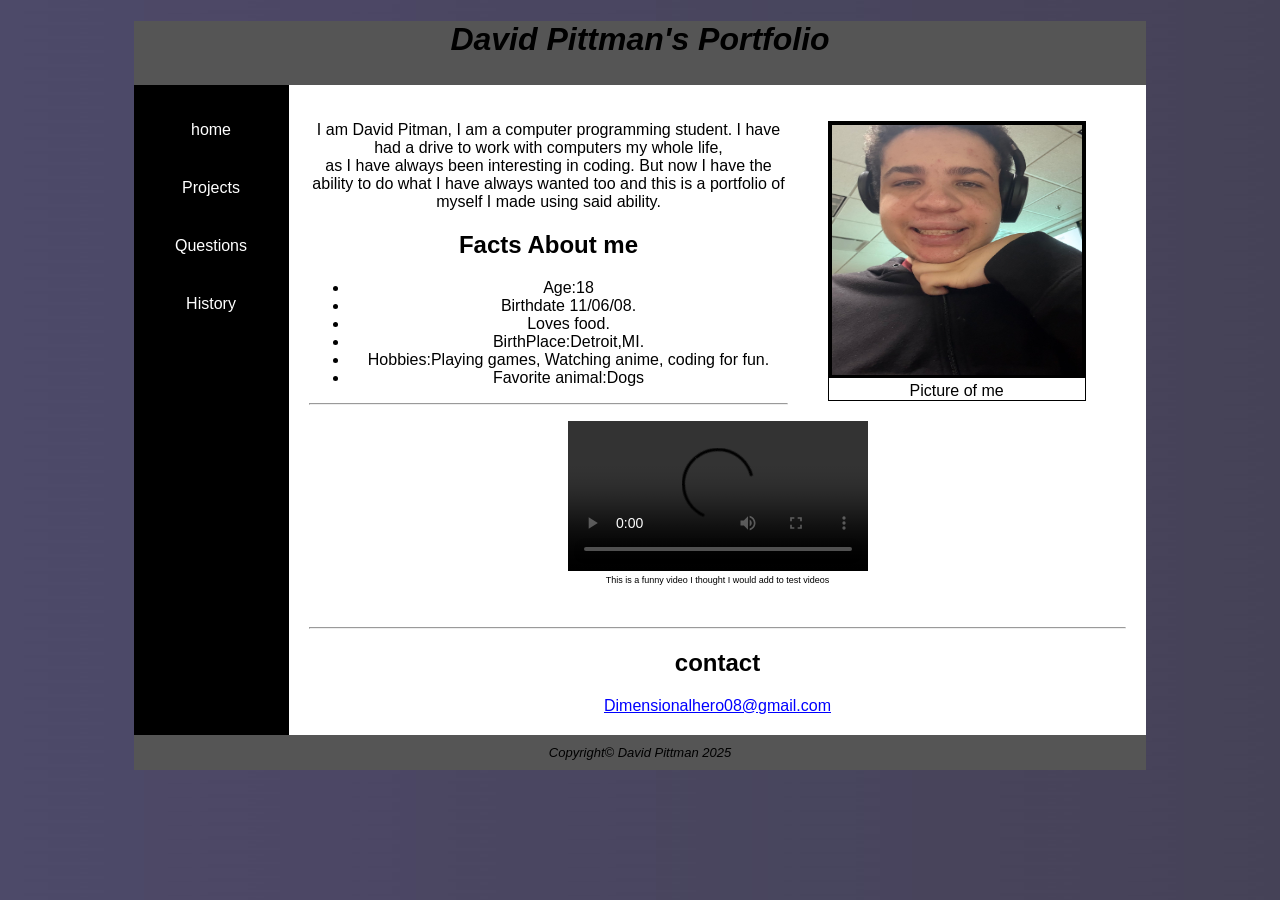
<file: index.html>
<!DOCTYPE html>
<html lang="en">
    <head>
        <title>David Pittman Portfolio</title>
        <meta charset="utf-8">
        <link rel="stylesheet" href="./Content/css/style.css" media="screen">
        <link rel="stylesheet" href="./Content/css/styleprint.css" media="print">
        <link rel="icon" type="image/x-icon" href="Content/imgs/Photos/favicon.ico">
        <style>
        </style>
        <script>
            document.addEventListener('DOMContentLoaded', function() {
                var videoPush = document.querySelector('#vidpush')
                var videle = document.createElement('source')
                videle.setAttribute('src', 'Content/video/Oblivion.mp4')
                videle.setAttribute('type', 'video/mp4')
                videoPush.appendChild(videle);
            });
        </script>
    </head>
    <body>
        <div id="wrapper">
        <header>
            <h1>
            David Pittman's Portfolio
            </h1>
        </header>
        <nav class="hide">
            <ul>
                <li>
                    <a href="index.html">home</a>
                </li>
                <li>
                    <a href="./Content/pages/projects/projects.html">Projects</a>
                </li>
                <li>
                    <a href="./Content/pages/forms/Questions.html">Questions</a>
                </li>
                <li>
                    <a href="./Content/pages/table/History.html">History</a>
                </li>
            </ul>
        </nav>
        <main>
            <figure id="floatright">
                <img src="./Content/imgs/Photos/photo.jpg.jpg" alt="Me :)" height="250" width="250">
                <figcaption>
                    Picture of me
                </figcaption>
            </figure>
            <p>I am David Pitman, I am a computer programming student. I have had a drive to work with computers my whole life,<br> as I have always been
                interesting in coding. But now I have the ability to do what I have always wanted too and this is a portfolio of myself I made using said ability.
            </p>
            <h2>
                Facts About me
            </h2>
            <ul>
                <li>Age:18</li>
                <li>Birthdate 11/06/08.</li>
                <li>Loves food.</li>
                <li>BirthPlace:Detroit,MI.</li>
                <li>Hobbies:Playing games, Watching anime, coding for fun.</li>
                <li>Favorite animal:Dogs</li>
            </ul>
        <hr>
        <figure style="border:0px;">
           <video controls="controls" id="vidpush">
            Your browser does not support the video tag
        </video>
        <figcaption class="filler">
            This is a funny video I thought I would add to test videos
        </figcaption>
        </figure>
        <br class="hide">
        <hr class="hide">
        <h2>
            contact
        </h2>
        <a href="mailto:Dimensionalhero08@gmail.com">Dimensionalhero08@gmail.com</a>
        </main>
        <footer>
            Copyright&copy; David Pittman 2025
        </footer>
    </div>
    </body>
</html>
</file>
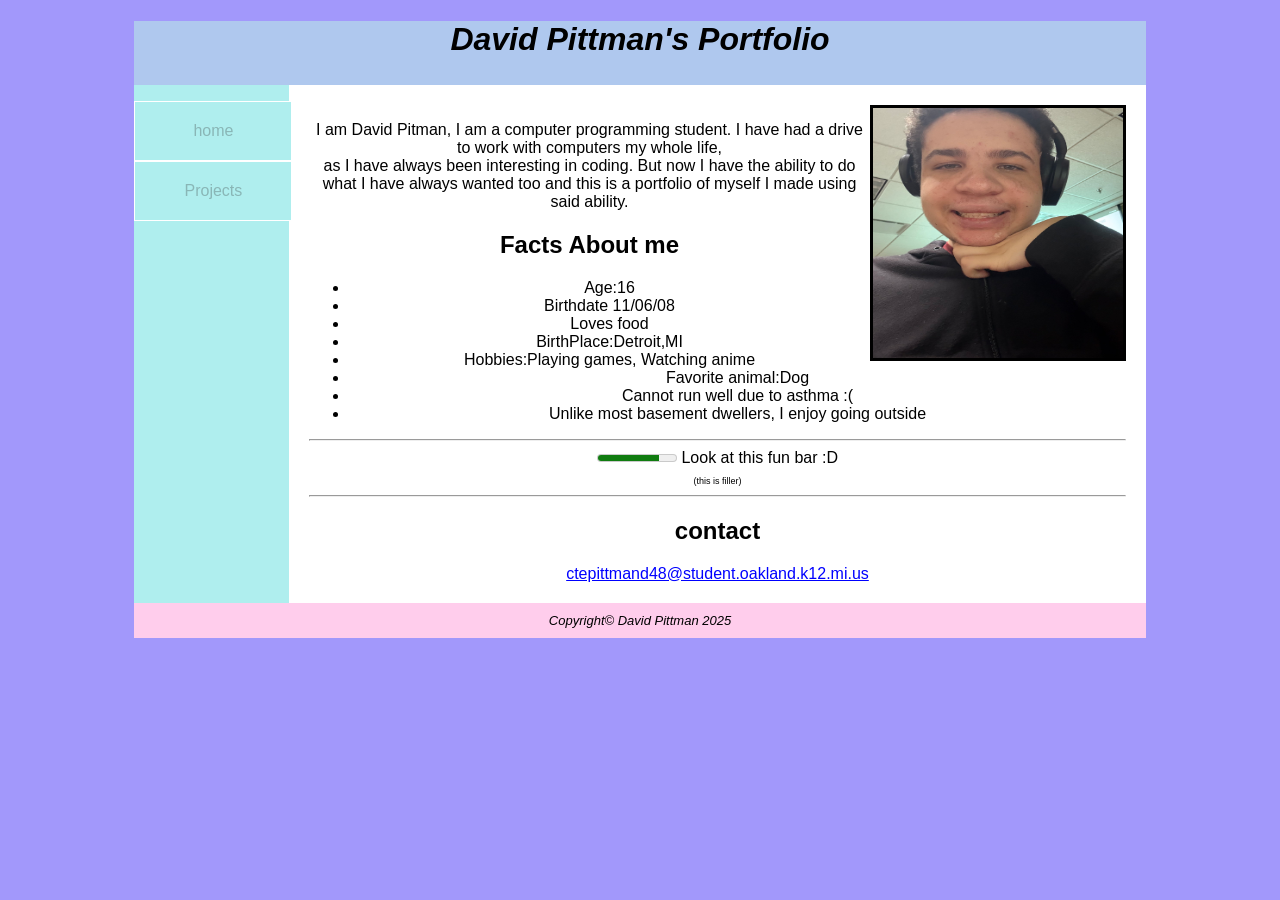
<file: pages/HTML pages/Portfolio/index.html>
<!DOCTYPE html>
<html lang="en">
    <head>
        <title>David Pittman Portfolio</title>
        <meta charset="utf-8">
        <link rel="stylesheet" href="style.css">
        <style>
        </style>
    </head>
    <body>
        <div id="wrapper">
        <header>
            <h1>
            David Pittman's Portfolio
            </h1>
        </header>
        <nav>
            <ul>
                <li>
                    <a href="index.html">home</a>
                </li>
                <li>
                    <a href="secondpage.html">Projects</a>
                </li>
            </ul>
        </nav>
        <main>
            <img src="photo.jpg.jpg" alt="Me :)" id="floatright" height="250" width="250">
            <p>I am David Pitman, I am a computer programming student. I have had a drive to work with computers my whole life,<br> as I have always been 
                interesting in coding. But now I have the ability to do what I have always wanted too and this is a portfolio of myself I made using said ability.
            </p>
            <h2>
                Facts About me
            </h2>
            <ul>
                <li>Age:16</li>
                <li>Birthdate 11/06/08</li>
                <li>Loves food</li>
                <li>BirthPlace:Detroit,MI</li>
                <li>Hobbies:Playing games, Watching anime</li>
                <li>Favorite animal:Dog</li>
                <li>Cannot run well due to asthma :(</li>
                <li>Unlike most basement dwellers, I enjoy going outside</li>
                
            </ul>
        <hr>
        <meter min="0" max="100" high="55" low="25" optimum="75" value="78">
           at 25/100 
        </meter>
        Look at this fun bar :D
        <p id="filler">
            (this is filler)
        </p>
        <hr>
        <h2>
            contact
        </h2>
        <a href="mailto:ctepittmand48@student.oakland.k12.mi.us">ctepittmand48@student.oakland.k12.mi.us</a>
        </main>
        <footer>
            Copyright&copy; David Pittman 2025
        </footer>
    </div>
    </body>
</html>
</file>
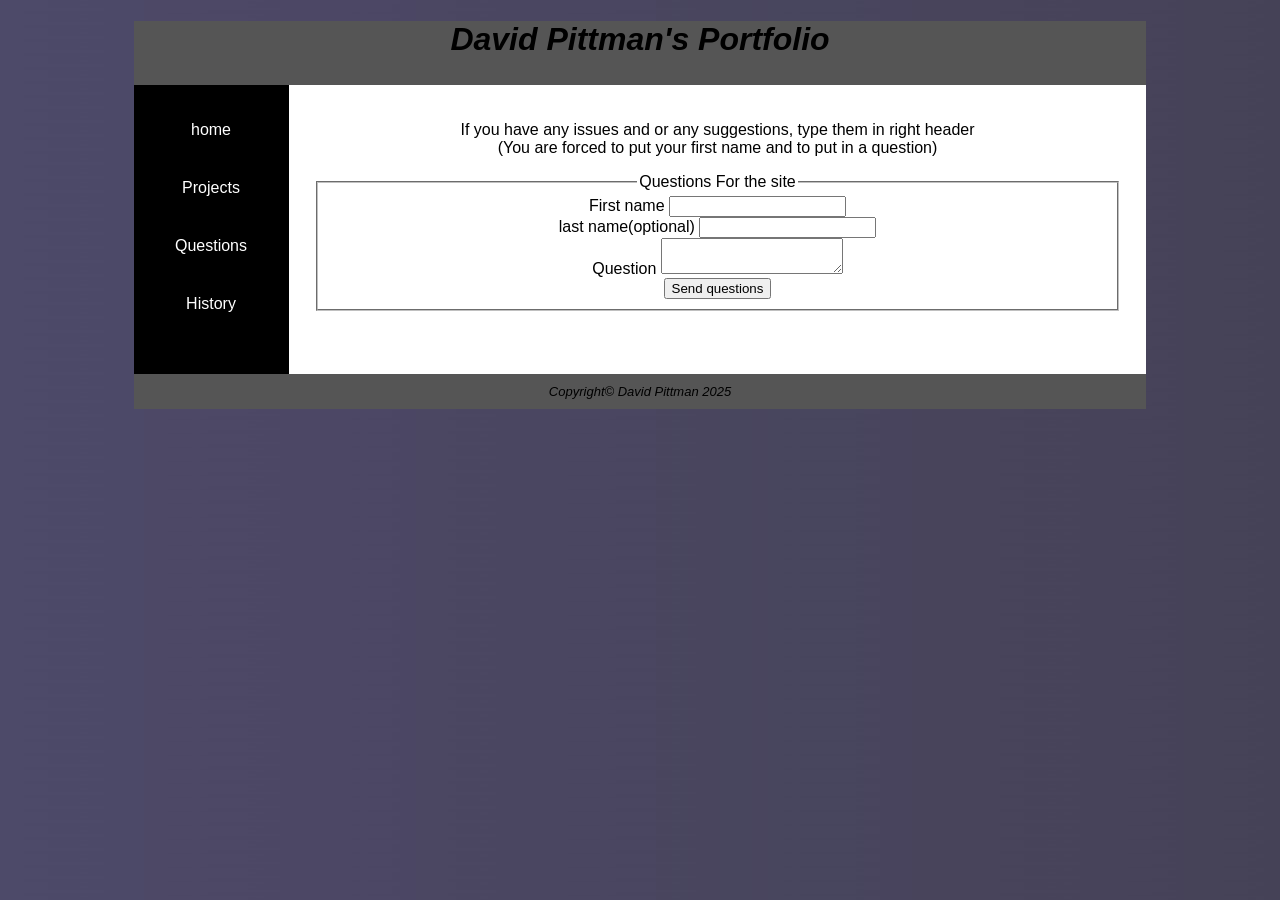
<file: pages/forms/Questions.html>
<!DOCTYPE html>
<html lang="en">
    <head>
        <title>David Pittman Portfolio</title>
        <meta charset="utf-8">
        <link rel="stylesheet" href="../../Content/css/style.css" media="screen">
        <link rel="stylesheet" href="../../Content/css/styleprint.css" media="print">
        <style>
           fieldset{
            margin:7px
           }
        </style>
        <script>
            function validateForm() {
                if (document.forms[0].fName.value == "") {
                    alert("First name field cannot be empty.")
                    return false
                }///end if
                if (document.forms[0].Crit.value == "") {
                    alert("The question field cannot be empty")
                    return false
                }///end if
                alert("The form is valid")
                return true
                ///Also the main color I use in the background is #4c4969
            }/// end function validateform
        </script>
    </head>
    <body>
        <div id="wrapper">
            <header>
                <h1>
                    David Pittman's Portfolio
                </h1>
            </header>
            <nav class="hide">
                <ul>
                    <li>
                        <a href="../../index.html">home</a>
                    </li>
                    <li>
                        <a
                            href="../../pages/projects/projects.html">Projects</a>
                    </li>
                    <li>
                        <a href="Questions.html">Questions</a>
                    </li>
                    <li>
                        <a href="../table/History.html">History</a>
                    </li>
                </ul>
            </nav>
            <main>
                <p>
                    If you have any issues and or any suggestions, type them in right header
                    <br>
                    (You are forced to put your first name and to put in a question)
                </p>
                <div class="hide">
                    <fieldset>
                        <legend>Questions For the site</legend>
                        <form method="post"
                            action="https://webdevbasics.net/scripts/demo.php"
                            onsubmit="return validateForm()">
                            <label for="fName">First name</label>
                            <input type="text" id="fName" name="fName"><br>
                            <label for="lName">last name(optional)</label>
                            <input type="text" id="lName" name="lName"><br>
                            <label for="Crit">Question</label>
                            <textarea id="Crit" name="Crit"></textarea><br>
                            <input type="submit" value="Send questions" id="submit">
                        </form>
                    </fieldset>
                <br>
                <br>
                </div>
                <h1 class="show">
                    Are you seriously trying to print this?
                </h1>
            </main>

            <footer>
                Copyright&copy; David Pittman 2025
            </footer>
        </div>
    </body>
</html>
</file>
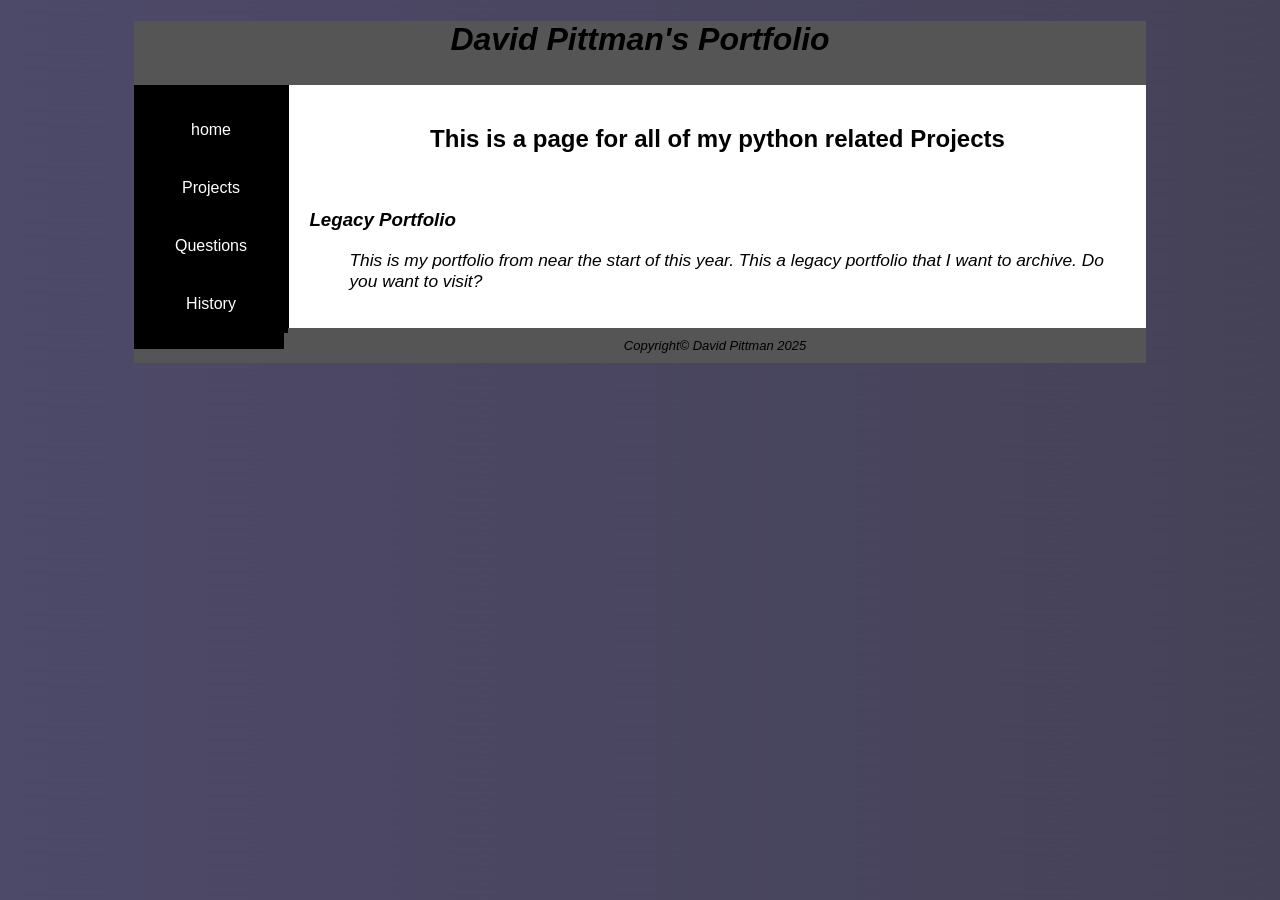
<file: pages/HTML pages/projectHTML.html>
<!DOCTYPE html>
<html lang="en">
    <head>
        <title>David Pittman Portfolio</title>
        <meta charset="utf-8">
        <link rel="stylesheet" href="../../Content/css/style.css" media="screen">
        <link rel="stylesheet" href="../../Content/css/styleprint.css" media="print">
        <style>
        </style>
        <script>
            document.addEventListener('DOMContentLoaded', function() {
                var mainSelect = document.querySelector('main')
                var moreSt = document.getElementById('breakpoint')
                const star = document.getElementById('more')
                let pytho = false
                var python = document.createElement('a')
                python.setAttribute('href', 'Portfolio/index.html')
                python.setAttribute('target', '_blank')
                var pythonText = document.createTextNode('Visit Portfolio')
                star.addEventListener('click', function() {
                    if(pytho === false){
                        python.appendChild(pythonText);
                        moreSt.appendChild(python);
                        pytho = true   
                    } else {
                        moreSt.removeChild(python);
                        pytho = false
                    }
                });
            });
            </script>
    </head>
    <body>
        <div id="wrapper">
            <header>
                <h1>
                    David Pittman's Portfolio
                </h1>
            </header>
            <nav class="hide">
                <ul>
                    <li>
                        <a href="../../index.html">home</a>
                    </li>
                    <li>
                        <a
                            href="../../pages/projects/projects.html">Projects</a>
                    </li>
                    <li>
                        <a href="../forms/Questions.html">Questions</a>
                    </li>
                    <li>
                        <a href="../table/History.html">History</a>
                    </li>
                </ul>
            </nav>
            <main>
                <h2>This is a page for all of my python related Projects</h2>
                <br>
                <dl>
                    <dt><h3>Legacy Portfolio</h3></dt>
                    <dd>This is my portfolio from near the start of this year. This a legacy portfolio that I want to archive.
                    <span id="more">Do you want to visit?</span>
                    <br>
                    <span id="breakpoint"></span></dd>
                </dl>
            </main>
            <footer>
                Copyright&copy; David Pittman 2025
            </footer>
        </div>
    </body>
</html>
</file>
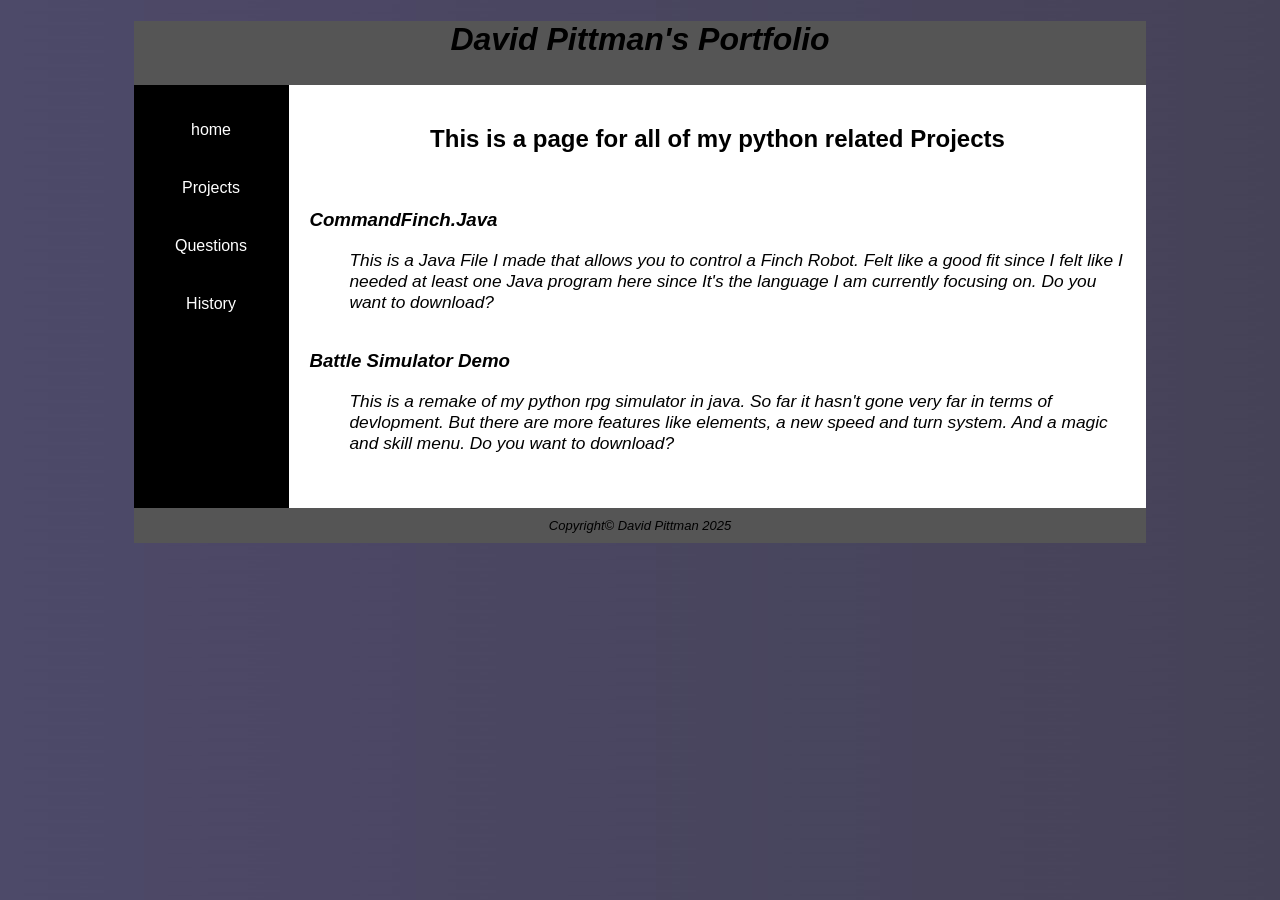
<file: pages/Java/ProjectJava.html>
<!DOCTYPE html>
<html lang="en">
    <head>
        <title>David Pittman Portfolio</title>
        <meta charset="utf-8">
        <link rel="stylesheet" href="../../Content/css/style.css" media="screen">
        <link rel="stylesheet" href="../../Content/css/styleprint.css" media="print">
        <style>
        </style>
        <script>
            document.addEventListener('DOMContentLoaded', function() {
                var mainSelect = document.querySelector('main')
                var moreSt = document.getElementById('breakpoint')
                const star = document.getElementById('more')
                let pytho = false
                var python = document.createElement('a')
                python.setAttribute('href', '../../DownloadFiles/Java/Finch/CommandFinch.zip')
                python.setAttribute('download', '')
                var pythonText = document.createTextNode('Download CommandFinch')
                star.addEventListener('click', function() {
                    if(pytho === false){
                        python.appendChild(pythonText);
                        moreSt.appendChild(python);
                        pytho = true
                    } else {
                        moreSt.removeChild(python);
                        pytho = false
                    }
                });

                var mS = document.querySelector('main')
                var mSt = document.getElementById('bp')
                const hoshi = document.getElementById('sim')
                let Battle = false
                var BatSim = document.createElement('a')
                BatSim.setAttribute('href', '../../DownloadFiles/Java/JustJava/BattleSimulator(Demo).zip')
                BatSim.setAttribute('download', '')
                var BatSimText = document.createTextNode('Download Battle Simulator(Demo)')
                hoshi.addEventListener('click', function() {
                    if(Battle === false){
                        BatSim.appendChild(BatSimText);
                        mSt.appendChild(BatSim);
                        pytho = true
                    } else {
                        mSt.removeChild(BatSim);
                        Battle = false
                    }
                });
            });
            </script>
    </head>
    <body>
        <div id="wrapper">
            <header>
                <h1>
                    David Pittman's Portfolio
                </h1>
            </header>
            <nav class="hide">
                <ul>
                    <li>
                        <a href="../../index.html">home</a>
                    </li>
                    <li>
                        <a
                            href="../../pages/projects/projects.html">Projects</a>
                    </li>
                    <li>
                        <a href="../forms/Questions.html">Questions</a>
                    </li>
                    <li>
                        <a href="../table/History.html">History</a>
                    </li>
                </ul>
            </nav>
            <main>
                <h2>This is a page for all of my python related Projects</h2>
                <br>
                <dl>
                    <dt><h3>CommandFinch.Java</h3></dt>
                    <dd>This is a Java File I made that allows you to control a Finch Robot. Felt like a good fit since I felt like I needed at least one
                        Java program here since It's the language I am currently focusing on.
                    <span id="more">Do you want to download?</span>
                    <br>
                    <span id="breakpoint"></span></dd>
                    <br>
                    <dt><h3>Battle Simulator Demo</h3></dt>
                    <dd>This is a remake of my python rpg simulator in java. So far it hasn't gone very far in terms of devlopment.
                        But there are more features like elements, a new speed and turn system. And a magic and skill menu.
                    <span id="sim">Do you want to download?</span>
                    <br>
                    <span id="bp"></span></dd>
                    <br>
                </dl>
            </main>
            <footer>
                Copyright&copy; David Pittman 2025
            </footer>
        </div>
    </body>
</html>
</file>
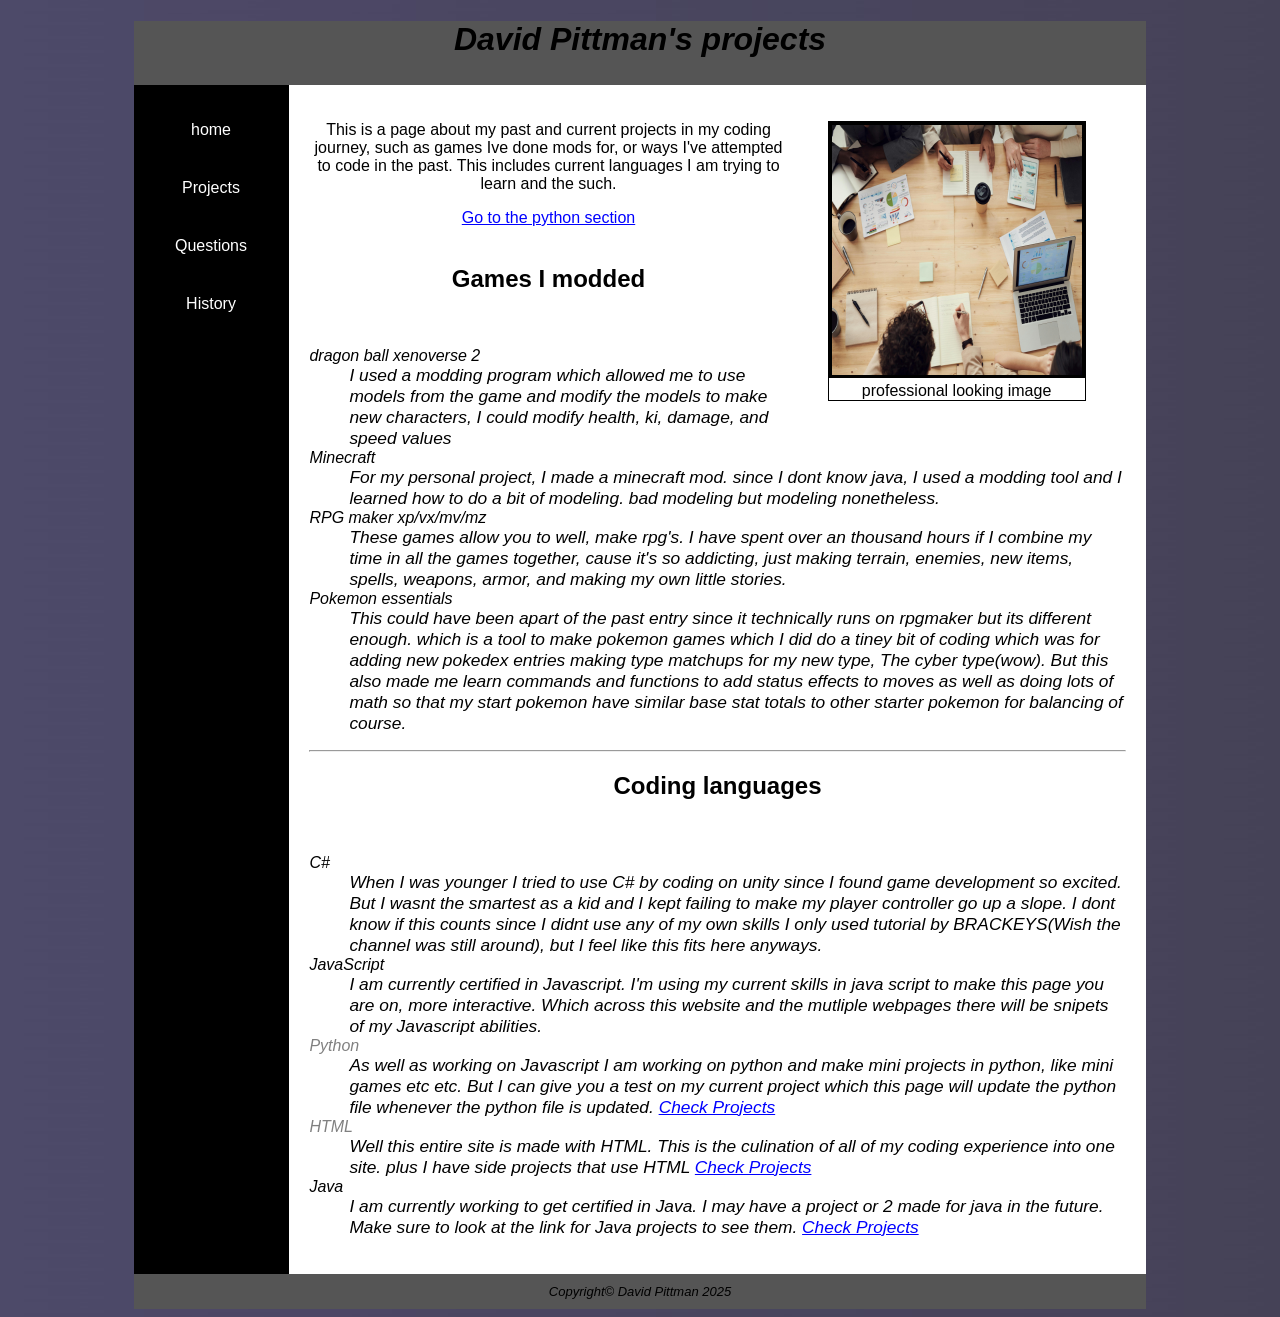
<file: pages/projects/projects.html>
<!DOCTYPE html>
<html lang="en">
    <head>
        <title>David Projects and Coding Experience</title>
        <meta charset="utf-8">
        <link rel="stylesheet" href="../../Content/css/style.css" media="screen">
        <link rel="stylesheet" href="../../Content/css/styleprint.css" media="print">
        <style>
            #thereisproject{
                color:green;
            }
            #thereisproject a{
                color: green;
            }
            #noproject{
                color:red;
            }
            #python{
                color:grey
            }
            #pythoncolor a:link{
                color:aqua
            }
            #pythoncolor a:visited{
                color: aqua;
            }
            #pythoncolor a:hover{
                color:crimson
            }
        </style> 
            <script>
                document.addEventListener('DOMContentLoaded', function() {
                    var mainSelect = document.querySelector('main')
                    const star = document.getElementById('more')
                    star.addEventListener('click', function() {
                    var python = document.createElement('a')
                    python.setAttribute('href', '../../Python/rpg.py')
                    var pythonText = document.createTextNode('Download Python Battle Simulation')
                    python.appendChild(pythonText);
                    mainSelect.appendChild(python)
                    });
                });
            </script>
    </head>
    <body>
        <div id="wrapper">
            <header>
                <h1>
                    David Pittman's projects
                </h1>
            </header>
            <nav class="hide">
                <ul>
                    <li>
                        <a href="../../index.html">home</a>
                    </li>
                    <li>
                        <a href="projects.html">Projects</a>
                    </li>
                    <li>
                        <a href="../forms/Questions.html">Questions</a>
                    </li>
                    <li>
                        <a href="../table/History.html">History</a>
                    </li>
                </ul>
            </nav>
            <main>
                <figure id="floatright">
                    <img src="../../Content/imgs/Photos/Projects.jpg" alt="basic ahh image" height="250" width="250">  
                    <figcaption>
                        professional looking image
                    </figcaption>
                </figure>
                <p>This is a page about my past and current projects in my
                    coding journey, such as games Ive done mods for, or ways
                    I've attempted to code in the past. This includes current languages I am trying to learn and the such.
                </p>
                <a href="#python">Go to the python section</a>
                <br>
                <br>
                <h2>
                    Games I modded
                </h2>
                <br>
                <dl>
                    <dt>
                        dragon ball xenoverse 2
                    </dt>
                    <dd>
                        I used a modding program which allowed me to use models
                        from the game and modify the models to make new
                        characters,
                        I could modify health, ki, damage, and speed values
                    </dd>
                    <dt>
                        Minecraft
                    </dt>
                    <dd>
                        For my personal project, I made a minecraft mod. since I
                        dont know java, I used a modding tool and I learned how
                        to do a bit of modeling.
                        bad modeling but modeling nonetheless.
                    </dd>
                    <dt>
                        RPG maker xp/vx/mv/mz
                    </dt>
                    <dd>
                        These games allow you to well, make rpg's. I have spent
                        over an thousand hours if I combine my time in all the
                        games together, cause it's
                        so addicting, just making terrain, enemies, new items,
                        spells, weapons, armor, and making my own little
                        stories.
                    </dd>
                    <dt>
                        Pokemon essentials
                    </dt>
                    <dd>
                        This could have been apart of the past entry since it
                        technically runs on rpgmaker but its different enough.
                        which is a tool to make pokemon games which I did do a
                        tiney bit of coding which was for adding new pokedex
                        entries making
                        type matchups for my new type, The cyber type(wow). But
                        this also made me learn commands and functions to add
                        status effects
                        to moves as well as doing lots of math so that my start
                        pokemon have similar base stat totals to other starter
                        pokemon for balancing
                        of course.

                    </dd>
                </dl>
                <hr>
                <h2>
                    Coding languages
                </h2>
                <br>
                <dl>
                    <dt>
                        C#
                    </dt>
                    <dd>
                        When I was younger I tried to use C# by coding on unity since I found game development so excited. But I wasnt the smartest as a kid
                        and I kept failing to make my player controller go up a slope. I dont know if this counts since I didnt use any of my own skills
                        I only used tutorial by BRACKEYS(Wish the channel was still around), but I feel like this fits here anyways.
                    </dd>
                    <dt>
                        JavaScript
                    </dt>
                    <dd>
                        I am currently certified in Javascript. I'm using my current skills in java script to make this page you are
                        on, more interactive. Which across this website and the mutliple webpages there will be snipets of my Javascript abilities.

                    </dd>
                    <dt>
                        <span id="python">Python</span>
                    </dt>
                    <dd>
                        As well as working on Javascript I am working on python and make mini projects in python, like mini games etc etc. But I can give you a test on
                        my current project which this page will update the python file whenever the python file is updated.
                        <a href="../Python/ProjectPython.html" class="hide">Check Projects</a>
                        <br>
                    </dd>
                    <dt>
                        <span id="python">HTML</span>
                    </dt>
                    <dd>
                        Well this entire site is made with HTML. This is the culination of all of my coding experience into one site.
                        plus I have side projects that use HTML
                        <a href="../HTML pages/projectHTML.html" class="hide">Check Projects</a>
                        <br>
                    </dd>
                    <dt>
                        <span id="pyhton">Java</span>
                    </dt>
                    <dd>
                        I am currently working to get certified in Java. I may have a project or 2 made for java in the future. Make sure to look
                        at the link for Java projects to see them.
                        <a href="../Java/ProjectJava.html" class="hide">Check Projects</a>
                        
                    </dd>
                </dl>
            </main>
            <footer>
                Copyright&copy; David Pittman 2025
            </footer>
        </div>
    </body>
</html>
</file>
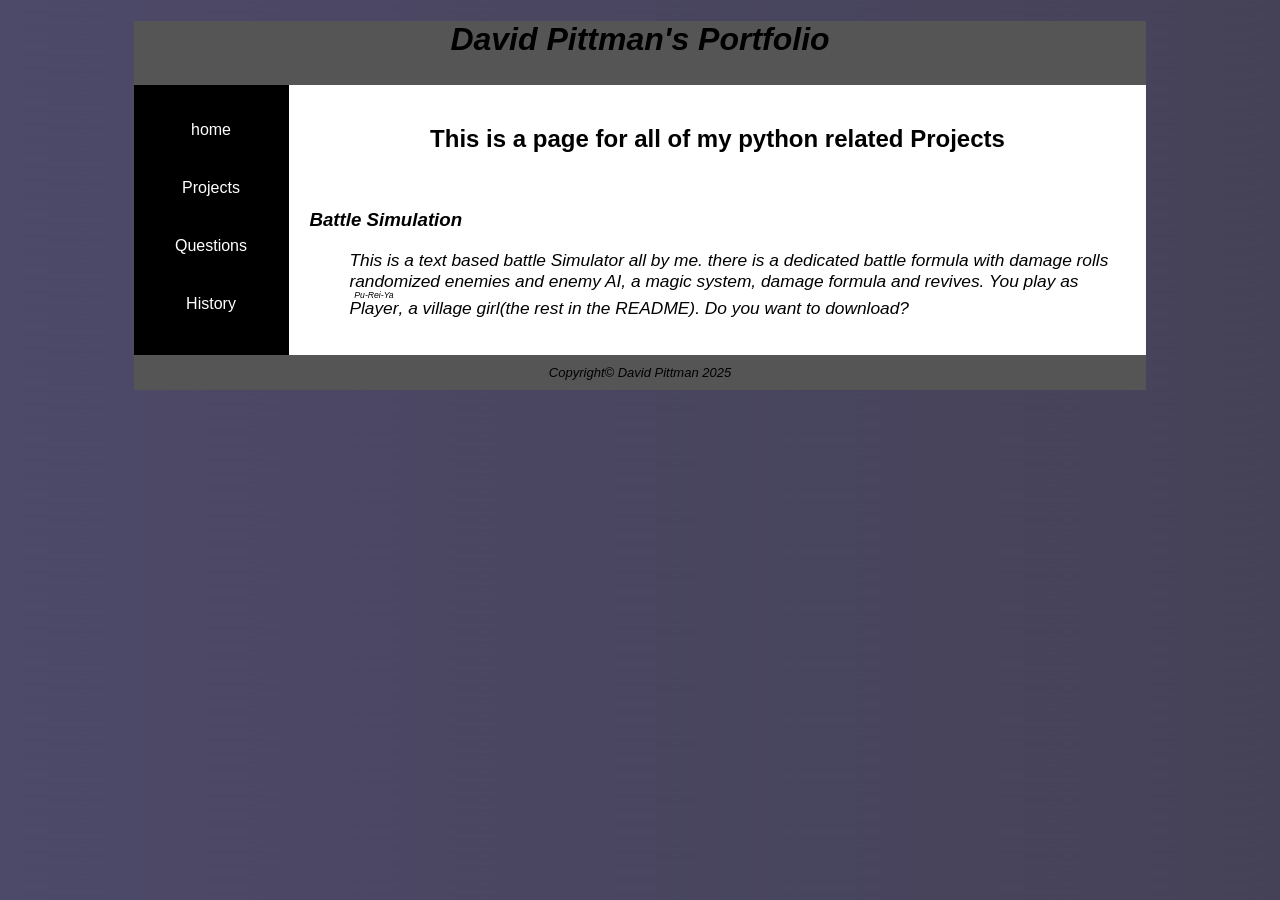
<file: pages/Python/ProjectPython.html>
<!DOCTYPE html>
<html lang="en">
    <head>
        <title>David Pittman Portfolio</title>
        <meta charset="utf-8">
        <link rel="stylesheet" href="../../Content/css/style.css" media="screen">
        <link rel="stylesheet" href="../../Content/css/styleprint.css" media="print">
        <style>
        </style>
        <script>
            document.addEventListener('DOMContentLoaded', function() {
                var mainSelect = document.querySelector('main')
                var moreSt = document.getElementById('breakpoint')
                const star = document.getElementById('more')
                let pytho = false
                var python = document.createElement('a')
                python.setAttribute('href', '../../DownloadFiles/Python/rpg.zip')
                python.setAttribute('download', '')
                var pythonText = document.createTextNode('Download Python Battle Simulation')
                star.addEventListener('click', function() {
                    if(pytho === false){
                        python.appendChild(pythonText);
                        moreSt.appendChild(python);
                        pytho = true
                    } else {
                        moreSt.removeChild(python);
                        pytho = false
                    }
                });
            });
            </script>
    </head>
    <body>
        <div id="wrapper">
            <header>
                <h1>
                    David Pittman's Portfolio
                </h1>
            </header>
            <nav class="hide">
                <ul>
                    <li>
                        <a href="../../index.html">home</a>
                    </li>
                    <li>
                        <a
                            href="../../pages/projects/projects.html">Projects</a>
                    </li>
                    <li>
                        <a href="../forms/Questions.html">Questions</a>
                    </li>
                    <li>
                        <a href="../table/History.html">History</a>
                    </li>
                </ul>
            </nav>
            <main>
                <h2>This is a page for all of my python related Projects</h2>
                <br>
                <dl>
                    <dt><h3>Battle Simulation</h3></dt>
                    <dd>This is a text based battle Simulator all by me. there is a dedicated battle formula with damage rolls
                    randomized enemies and enemy AI, a magic system, damage formula and revives. You play as
                    <ruby>Player<rt>Pu-Rei-Ya</rt></ruby>, a village girl(the rest in the README).
                    <span id="more">Do you want to download?</span>
                    <br>
                    <span id="breakpoint"></span></dd>
                </dl>
            </main>
            <footer>
                Copyright&copy; David Pittman 2025
            </footer>
        </div>
    </body>
</html>
</file>
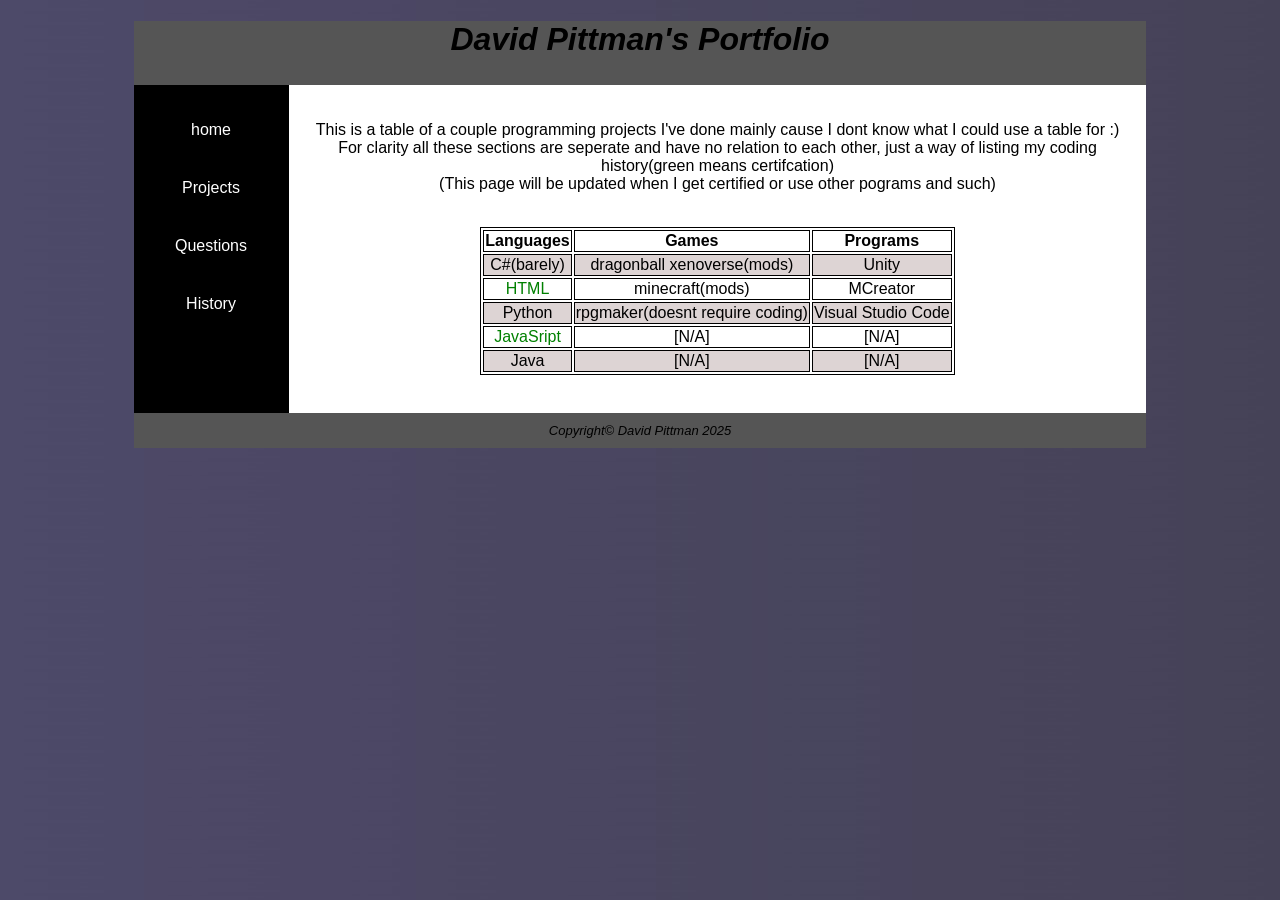
<file: pages/table/History.html>
<!DOCTYPE html>
<html lang="en">
    <head>
        <title>David Pittman Portfolio</title>
        <meta charset="utf-8">
        <link rel="stylesheet" href="../../Content/css/style.css" media="screen">
        <link rel="stylesheet" href="../../Content/css/styleprint.css" media="print">
        <style>
            
        </style>
        <script>
            function validateForm() {
                if (document.forms[0].fName.value == "") {
                    alert("First name field cannot be empty.")
                    return false
                }///end if
                if (document.forms[0].Crit.value == "") {
                    alert("The question field cannot be empty")
                    return false
                }///end if
                alert("The form is valid")
                return true
                ///Also the main color I use in the background is #4c4969
            }/// end function validateform
        </script>
    </head>
    <body>
        <div id="wrapper">
        <header>
            <h1>
            David Pittman's Portfolio
            </h1>
        </header>
        <nav>
            <ul>
                <li>
                    <a href="../../index.html">home</a>
                </li>
                <li>
                    <a href="../projects/projects.html">Projects</a>
                </li>
                <li>
                    <a href="../forms/Questions.html">Questions</a>
                </li>
                <li>
                    <a href="History.html">History</a>
                </li>
            </ul>
        </nav>
        <main>
            <p>
                This is a table of a couple programming projects I've done mainly cause I dont know what I could use a table for :)
                <br>
                For clarity all these sections are seperate and have no relation to each other, just a way of listing my coding history(green means certifcation)
                <br> 
                (This page will be updated when I get certified or use other pograms and such)
            </p>
            <br>
            <table class="center">
                <thead>
                    <tr>
                        <th>
                            Languages
                        </th>
                        <th>
                            Games
                        </th>
                        <th>
                            Programs
                        </th>
                    </tr>
                </thead>    
                <tbody>
                        <tr>
                            <td>
                                C#(barely)
                            </td>  
                            <td>
                               dragonball xenoverse(mods)
                            </td>
                            <td>
                                Unity
                            </td>
                        </tr>
                        <tr>
                            <td class="certified">
                                HTML
                            </td>
                            <td>
                                minecraft(mods)
                            </td>
                            <td>
                                MCreator
                            </td>
                        </tr>
                        <tr>
                            <td>
                                Python
                            </td>
                            <td>
                                rpgmaker(doesnt require coding)
                            </td>
                            <td>
                                Visual Studio Code
                            </td>
                        </tr>
                        <tr>
                            <td class="certified">
                                JavaSript
                            </td>
                            <td>
                                [N/A]
                            </td>
                            <td>
                                [N/A]
                            </td>
                        </tr>
                        <tr>
                            <td>
                                Java
                            </td>
                            <td>
                                [N/A]
                            </td>
                            <td>
                                [N/A]
                            </td>
                        </tr>
                </tbody>
            </table>
            <br>
        </main>
        <footer>
            Copyright&copy; David Pittman 2025
        </footer>
    </div>
    </body>
</html>
</file>
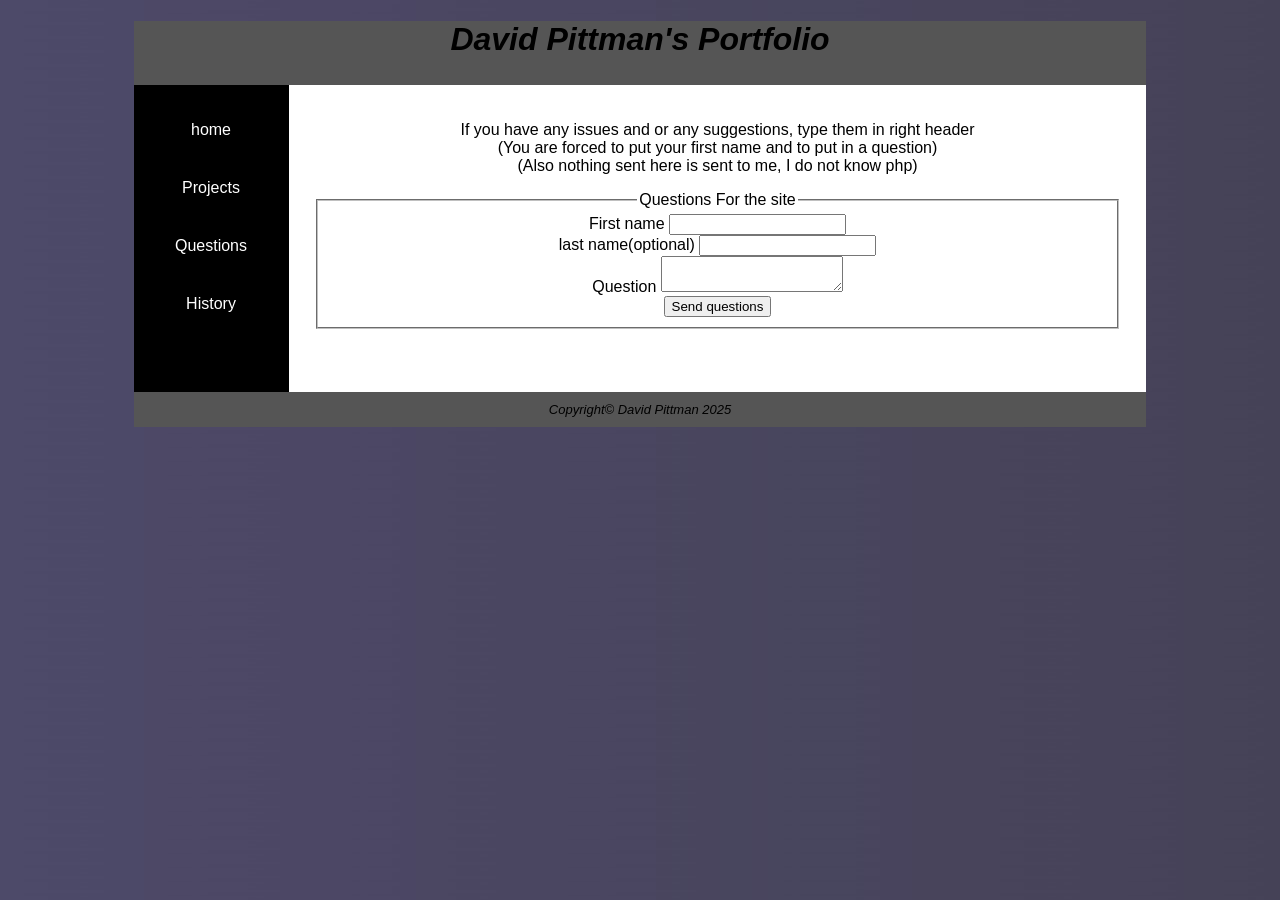
<file: Content/pages/forms/Questions.html>
<!DOCTYPE html>
<html lang="en">
    <head>
        <title>David Pittman Portfolio</title>
        <meta charset="utf-8">
        <link rel="stylesheet" href="../../css/style.css" media="screen">
        <link rel="stylesheet" href="../../css/styleprint.css" media="print">
        <style>
           fieldset{
            margin:7px
           }
        </style>
        <script>
            function validateForm() {
                if (document.forms[0].fName.value == "") {
                    alert("First name field cannot be empty.")
                    return false
                }///end if
                if (document.forms[0].Crit.value == "") {
                    alert("The question field cannot be empty")
                    return false
                }///end if
                alert("The form is valid")
                return true
                ///Also the main color I use in the background is #4c4969
            }/// end function validateform
        </script>
    </head>
    <body>
        <div id="wrapper">
            <header>
                <h1>
                    David Pittman's Portfolio
                </h1>
            </header>
            <nav class="hide">
                <ul>
                    <li>
                        <a href="../../../index.html">home</a>
                    </li>
                    <li>
                        <a
                            href="../../pages/projects/projects.html">Projects</a>
                    </li>
                    <li>
                        <a href="Questions.html">Questions</a>
                    </li>
                    <li>
                        <a href="../table/History.html">History</a>
                    </li>
                </ul>
            </nav>
            <main>
                <p>
                    If you have any issues and or any suggestions, type them in right header
                    <br>
                    (You are forced to put your first name and to put in a question)
                    <br>
                    (Also nothing sent here is sent to me, I do not know php)
                </p>
                <div class="hide">
                    <fieldset>
                        <legend>Questions For the site</legend>
                        <form method="post"
                            action="https://webdevbasics.net/scripts/demo.php"
                            onsubmit="return validateForm()">
                            <label for="fName">First name</label>
                            <input type="text" id="fName" name="fName"><br>
                            <label for="lName">last name(optional)</label>
                            <input type="text" id="lName" name="lName"><br>
                            <label for="Crit">Question</label>
                            <textarea id="Crit" name="Crit"></textarea><br>
                            <input type="submit" value="Send questions" id="submit">
                        </form>
                    </fieldset>
                <br>
                <br>
                </div>
                <h1 class="show">
                    Are you seriously trying to print this?
                </h1>
            </main>

            <footer>
                Copyright&copy; David Pittman 2025
            </footer>
        </div>
    </body>
</html>
</file>
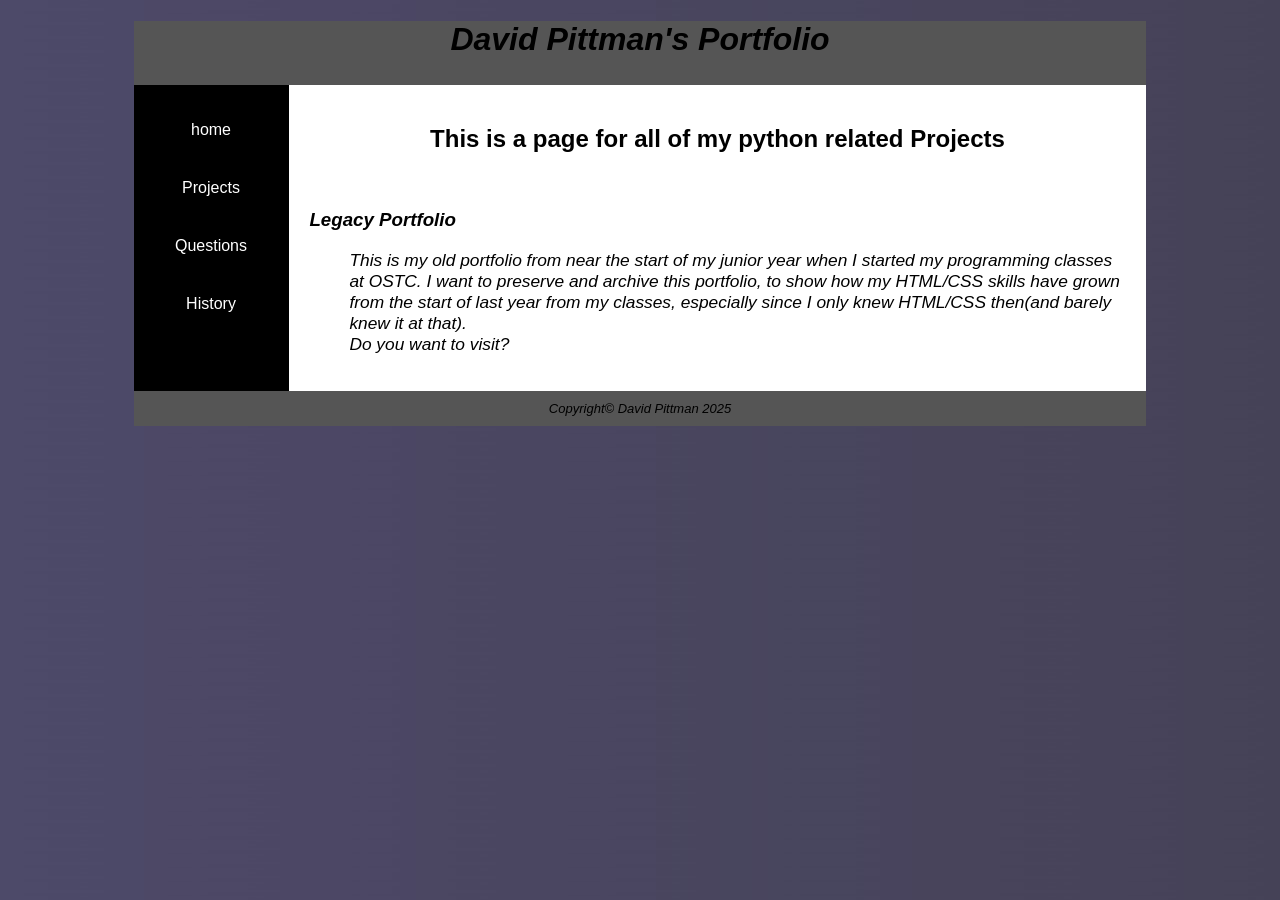
<file: Content/pages/HTML pages/projectHTML.html>
<!DOCTYPE html>
<html lang="en">
    <head>
        <title>David Pittman Portfolio</title>
        <meta charset="utf-8">
        <link rel="stylesheet" href="../../css/style.css" media="screen">
        <link rel="stylesheet" href="../../css/styleprint.css" media="print">
        <style>
        </style>
        <script>
            document.addEventListener('DOMContentLoaded', function() {
                var mainSelect = document.querySelector('main')
                var moreSt = document.getElementById('breakpoint')
                const star = document.getElementById('more')
                let pytho = false
                var python = document.createElement('a')
                python.setAttribute('href', 'Portfolio/index.html')
                python.setAttribute('target', '_blank')
                var pythonText = document.createTextNode('Visit Portfolio')
                star.addEventListener('click', function() {
                    if(pytho === false){
                        python.appendChild(pythonText);
                        moreSt.appendChild(python);
                        pytho = true   
                    } else {
                        moreSt.removeChild(python);
                        pytho = false
                    }
                });
            });
            </script>
    </head>
    <body>
        <div id="wrapper">
            <header>
                <h1>
                    David Pittman's Portfolio
                </h1>
            </header>
            <nav class="hide">
                <ul>
                    <li>
                        <a href="../../../index.html">home</a>
                    </li>
                    <li>
                        <a
                            href="../../pages/projects/projects.html">Projects</a>
                    </li>
                    <li>
                        <a href="../forms/Questions.html">Questions</a>
                    </li>
                    <li>
                        <a href="../table/History.html">History</a>
                    </li>
                </ul>
            </nav>
            <main>
                <h2>This is a page for all of my python related Projects</h2>
                <br>
                <dl>
                    <dt><h3>Legacy Portfolio</h3></dt>
                    <dd>This is my old portfolio from near the start of my junior year when I started my programming classes at OSTC. 
                        I want to preserve and archive this portfolio, to show how my HTML/CSS skills have grown from the 
                        start of last year from my classes, especially since I only knew HTML/CSS then(and barely knew it at that).
                    <br>
                    <span id="more">Do you want to visit?</span>
                    <br>
                    <span id="breakpoint"></span></dd>
                </dl>
            </main>
            <footer>
                Copyright&copy; David Pittman 2025
            </footer>
        </div>
    </body>
</html>
</file>
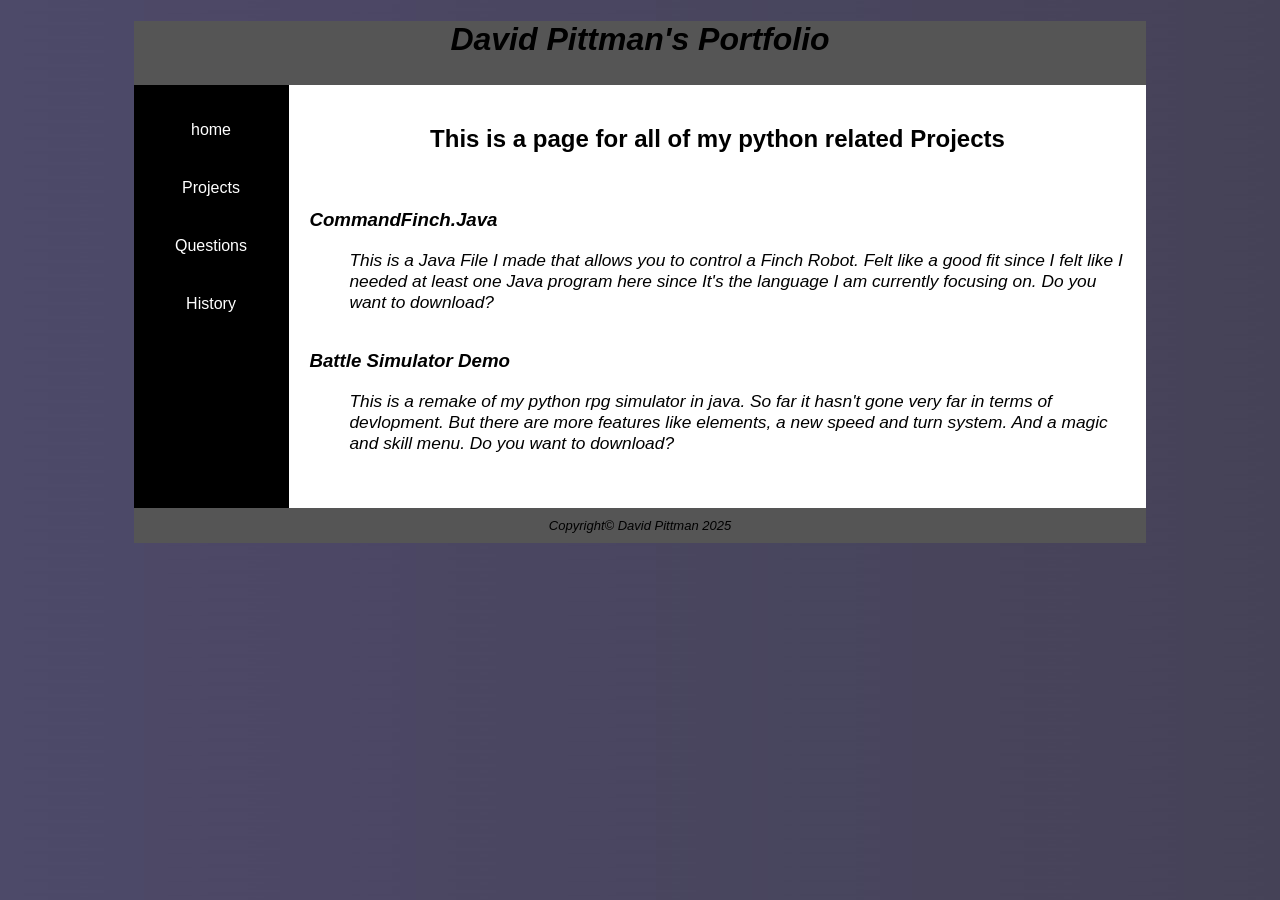
<file: Content/pages/Java/ProjectJava.html>
<!DOCTYPE html>
<html lang="en">
    <head>
        <title>David Pittman Portfolio</title>
        <meta charset="utf-8">
        <link rel="stylesheet" href="../../css/style.css" media="screen">
        <link rel="stylesheet" href="../../css/styleprint.css" media="print">
        <style>
        </style>
        <script>
            document.addEventListener('DOMContentLoaded', function() {
                var mainSelect = document.querySelector('main')
                var moreSt = document.getElementById('breakpoint')
                const star = document.getElementById('more')
                let pytho = false
                var python = document.createElement('a')
                python.setAttribute('href', '../../../DownloadFiles/Java/Finch/CommandFinch.zip')
                python.setAttribute('download', '')
                var pythonText = document.createTextNode('Download CommandFinch')
                star.addEventListener('click', function() {
                    if(pytho === false){
                        python.appendChild(pythonText);
                        moreSt.appendChild(python);
                        pytho = true
                    } else {
                        moreSt.removeChild(python);
                        pytho = false
                    }
                });

                var mS = document.querySelector('main')
                var mSt = document.getElementById('bp')
                const hoshi = document.getElementById('sim')
                let Battle = false
                var BatSim = document.createElement('a')
                BatSim.setAttribute('href', '../../../DownloadFiles/Java/JustJava/BattleSimulator(Demo).zip')
                BatSim.setAttribute('download', '')
                var BatSimText = document.createTextNode('Download Battle Simulator(Demo)')
                hoshi.addEventListener('click', function() {
                    if(Battle === false){
                        BatSim.appendChild(BatSimText);
                        mSt.appendChild(BatSim);
                        Battle = true
                    } else {
                        mSt.removeChild(BatSim);
                        Battle = false
                    }
                });
            });
            </script>
    </head>
    <body>
        <div id="wrapper">
            <header>
                <h1>
                    David Pittman's Portfolio
                </h1>
            </header>
            <nav class="hide">
                <ul>
                    <li>
                        <a href="../../../index.html">home</a>
                    </li>
                    <li>
                        <a
                            href="../../pages/projects/projects.html">Projects</a>
                    </li>
                    <li>
                        <a href="../forms/Questions.html">Questions</a>
                    </li>
                    <li>
                        <a href="../table/History.html">History</a>
                    </li>
                </ul>
            </nav>
            <main>
                <h2>This is a page for all of my python related Projects</h2>
                <br>
                <dl>
                    <dt><h3>CommandFinch.Java</h3></dt>
                    <dd>This is a Java File I made that allows you to control a Finch Robot. Felt like a good fit since I felt like I needed at least one
                        Java program here since It's the language I am currently focusing on.
                    <span id="more">Do you want to download?</span>
                    <br>
                    <span id="breakpoint"></span></dd>
                    <br>
                    <dt><h3>Battle Simulator Demo</h3></dt>
                    <dd>This is a remake of my python rpg simulator in java. So far it hasn't gone very far in terms of devlopment.
                        But there are more features like elements, a new speed and turn system. And a magic and skill menu.
                    <span id="sim">Do you want to download?</span>
                    <br>
                    <span id="bp"></span></dd>
                    <br>
                </dl>
            </main>
            <footer>
                Copyright&copy; David Pittman 2025
            </footer>
        </div>
    </body>
</html>
</file>
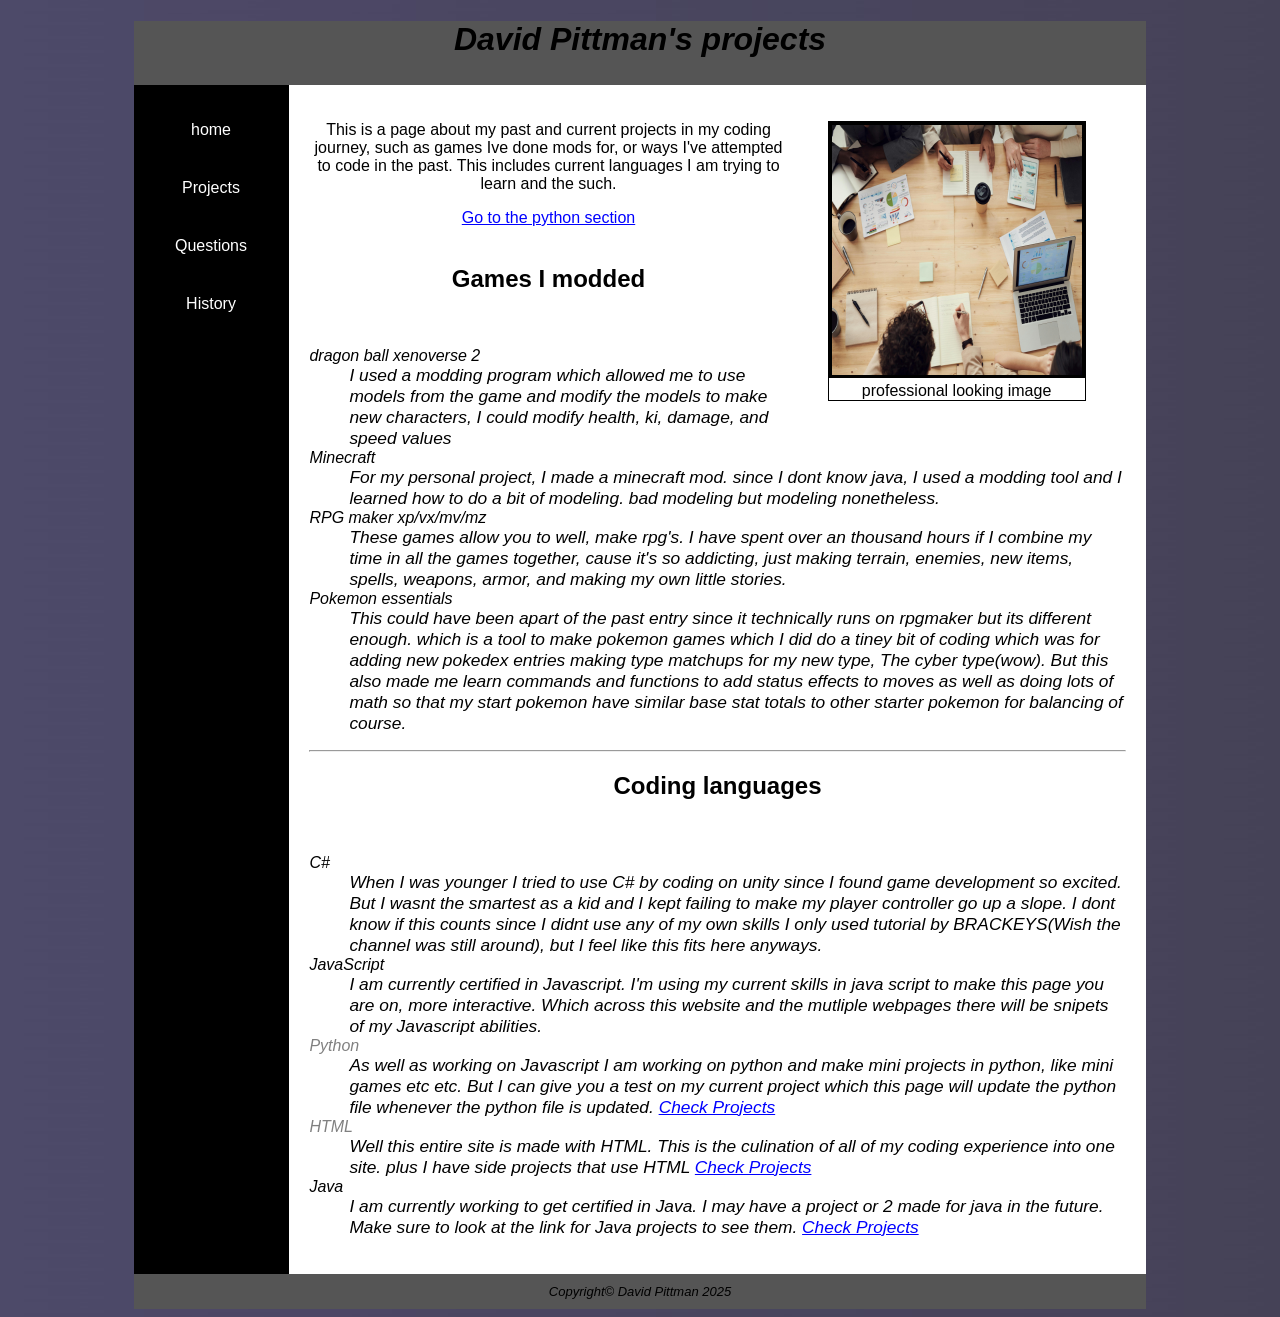
<file: Content/pages/projects/projects.html>
<!DOCTYPE html>
<html lang="en">
    <head>
        <title>David Projects and Coding Experience</title>
        <meta charset="utf-8">
        <link rel="stylesheet" href="../../css/style.css" media="screen">
        <link rel="stylesheet" href="../../css/styleprint.css" media="print">
        <style>
            #thereisproject{
                color:green;
            }
            #thereisproject a{
                color: green;
            }
            #noproject{
                color:red;
            }
            #python{
                color:grey
            }
            #pythoncolor a:link{
                color:aqua
            }
            #pythoncolor a:visited{
                color: aqua;
            }
            #pythoncolor a:hover{
                color:crimson
            }
        </style> 
            <script>
                document.addEventListener('DOMContentLoaded', function() {
                    var mainSelect = document.querySelector('main')
                    const star = document.getElementById('more')
                    star.addEventListener('click', function() {
                    var python = document.createElement('a')
                    python.setAttribute('href', '../../Python/rpg.py')
                    var pythonText = document.createTextNode('Download Python Battle Simulation')
                    python.appendChild(pythonText);
                    mainSelect.appendChild(python)
                    });
                });
            </script>
    </head>
    <body>
        <div id="wrapper">
            <header>
                <h1>
                    David Pittman's projects
                </h1>
            </header>
            <nav class="hide">
                <ul>
                    <li>
                        <a href="../../../index.html">home</a>
                    </li>
                    <li>
                        <a href="projects.html">Projects</a>
                    </li>
                    <li>
                        <a href="../forms/Questions.html">Questions</a>
                    </li>
                    <li>
                        <a href="../table/History.html">History</a>
                    </li>
                </ul>
            </nav>
            <main>
                <figure id="floatright">
                    <img src="../../imgs/Photos/Projects.jpg" alt="basic ahh image" height="250" width="250">  
                    <figcaption>
                        professional looking image
                    </figcaption>
                </figure>
                <p>This is a page about my past and current projects in my
                    coding journey, such as games Ive done mods for, or ways
                    I've attempted to code in the past. This includes current languages I am trying to learn and the such.
                </p>
                <a href="#python">Go to the python section</a>
                <br>
                <br>
                <h2>
                    Games I modded
                </h2>
                <br>
                <dl>
                    <dt>
                        dragon ball xenoverse 2
                    </dt>
                    <dd>
                        I used a modding program which allowed me to use models
                        from the game and modify the models to make new
                        characters,
                        I could modify health, ki, damage, and speed values
                    </dd>
                    <dt>
                        Minecraft
                    </dt>
                    <dd>
                        For my personal project, I made a minecraft mod. since I
                        dont know java, I used a modding tool and I learned how
                        to do a bit of modeling.
                        bad modeling but modeling nonetheless.
                    </dd>
                    <dt>
                        RPG maker xp/vx/mv/mz
                    </dt>
                    <dd>
                        These games allow you to well, make rpg's. I have spent
                        over an thousand hours if I combine my time in all the
                        games together, cause it's
                        so addicting, just making terrain, enemies, new items,
                        spells, weapons, armor, and making my own little
                        stories.
                    </dd>
                    <dt>
                        Pokemon essentials
                    </dt>
                    <dd>
                        This could have been apart of the past entry since it
                        technically runs on rpgmaker but its different enough.
                        which is a tool to make pokemon games which I did do a
                        tiney bit of coding which was for adding new pokedex
                        entries making
                        type matchups for my new type, The cyber type(wow). But
                        this also made me learn commands and functions to add
                        status effects
                        to moves as well as doing lots of math so that my start
                        pokemon have similar base stat totals to other starter
                        pokemon for balancing
                        of course.

                    </dd>
                </dl>
                <hr>
                <h2>
                    Coding languages
                </h2>
                <br>
                <dl>
                    <dt>
                        C#
                    </dt>
                    <dd>
                        When I was younger I tried to use C# by coding on unity since I found game development so excited. But I wasnt the smartest as a kid
                        and I kept failing to make my player controller go up a slope. I dont know if this counts since I didnt use any of my own skills
                        I only used tutorial by BRACKEYS(Wish the channel was still around), but I feel like this fits here anyways.
                    </dd>
                    <dt>
                        JavaScript
                    </dt>
                    <dd>
                        I am currently certified in Javascript. I'm using my current skills in java script to make this page you are
                        on, more interactive. Which across this website and the mutliple webpages there will be snipets of my Javascript abilities.

                    </dd>
                    <dt>
                        <span id="python">Python</span>
                    </dt>
                    <dd>
                        As well as working on Javascript I am working on python and make mini projects in python, like mini games etc etc. But I can give you a test on
                        my current project which this page will update the python file whenever the python file is updated.
                        <a href="../Python/ProjectPython.html" class="hide">Check Projects</a>
                        <br>
                    </dd>
                    <dt>
                        <span id="python">HTML</span>
                    </dt>
                    <dd>
                        Well this entire site is made with HTML. This is the culination of all of my coding experience into one site.
                        plus I have side projects that use HTML
                        <a href="../HTML pages/projectHTML.html" class="hide">Check Projects</a>
                        <br>
                    </dd>
                    <dt>
                        <span id="pyhton">Java</span>
                    </dt>
                    <dd>
                        I am currently working to get certified in Java. I may have a project or 2 made for java in the future. Make sure to look
                        at the link for Java projects to see them.
                        <a href="../Java/ProjectJava.html" class="hide">Check Projects</a>
                        
                    </dd>
                </dl>
            </main>
            <footer>
                Copyright&copy; David Pittman 2025
            </footer>
        </div>
    </body>
</html>
</file>
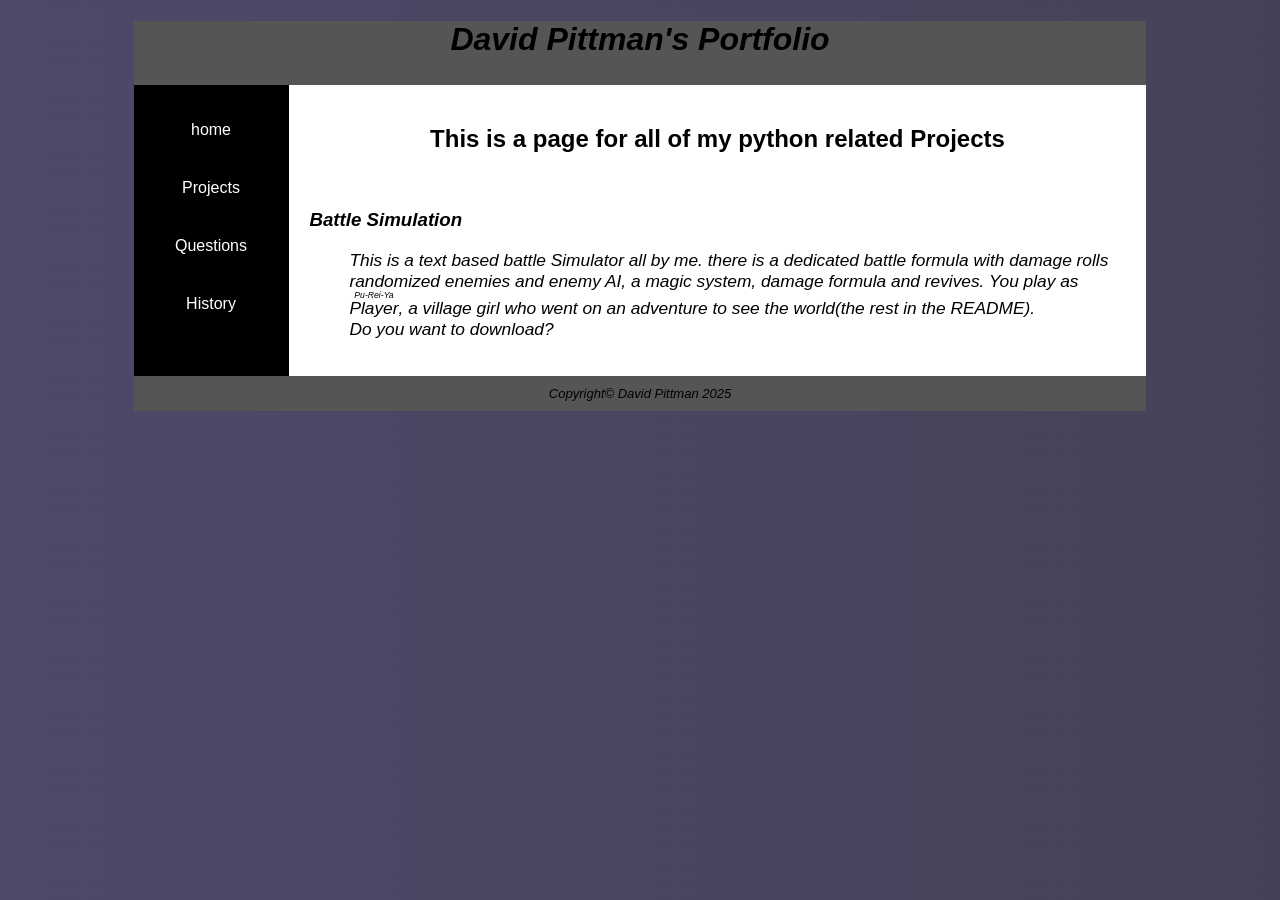
<file: Content/pages/Python/ProjectPython.html>
<!DOCTYPE html>
<html lang="en">
    <head>
        <title>David Pittman Portfolio</title>
        <meta charset="utf-8">
        <link rel="stylesheet" href="../../css/style.css" media="screen">
        <link rel="stylesheet" href="../../css/styleprint.css" media="print">
        <style>
        </style>
        <script>
            document.addEventListener('DOMContentLoaded', function() {
                var mainSelect = document.querySelector('main')
                var moreSt = document.getElementById('breakpoint')
                const star = document.getElementById('more')
                let pytho = false
                var python = document.createElement('a')
                python.setAttribute('href', '../../../DownloadFiles/Python/rpg.zip')
                python.setAttribute('download', '')
                var pythonText = document.createTextNode('Download Python Battle Simulation')
                star.addEventListener('click', function() {
                    if(pytho === false){
                        python.appendChild(pythonText);
                        moreSt.appendChild(python);
                        pytho = true
                    } else {
                        moreSt.removeChild(python);
                        pytho = false
                    }
                });
            });
            </script>
    </head>
    <body>
        <div id="wrapper">
            <header>
                <h1>
                    David Pittman's Portfolio
                </h1>
            </header>
            <nav class="hide">
                <ul>
                    <li>
                        <a href="../../../index.html">home</a>
                    </li>
                    <li>
                        <a
                            href="../../pages/projects/projects.html">Projects</a>
                    </li>
                    <li>
                        <a href="../forms/Questions.html">Questions</a>
                    </li>
                    <li>
                        <a href="../table/History.html">History</a>
                    </li>
                </ul>
            </nav>
            <main>
                <h2>This is a page for all of my python related Projects</h2>
                <br>
                <dl>
                    <dt><h3>Battle Simulation</h3></dt>
                    <dd>This is a text based battle Simulator all by me. there is a dedicated battle formula with damage rolls
                    randomized enemies and enemy AI, a magic system, damage formula and revives. You play as
                    <ruby>Player<rt>Pu-Rei-Ya</rt></ruby>, a village girl who went on an adventure to see the world(the rest in the README).
                    <br>
                    <span id="more">Do you want to download?</span>
                    <br>
                    <span id="breakpoint"></span></dd>
                </dl>
            </main>
            <footer>
                Copyright&copy; David Pittman 2025
            </footer>
        </div>
    </body>
</html>
</file>
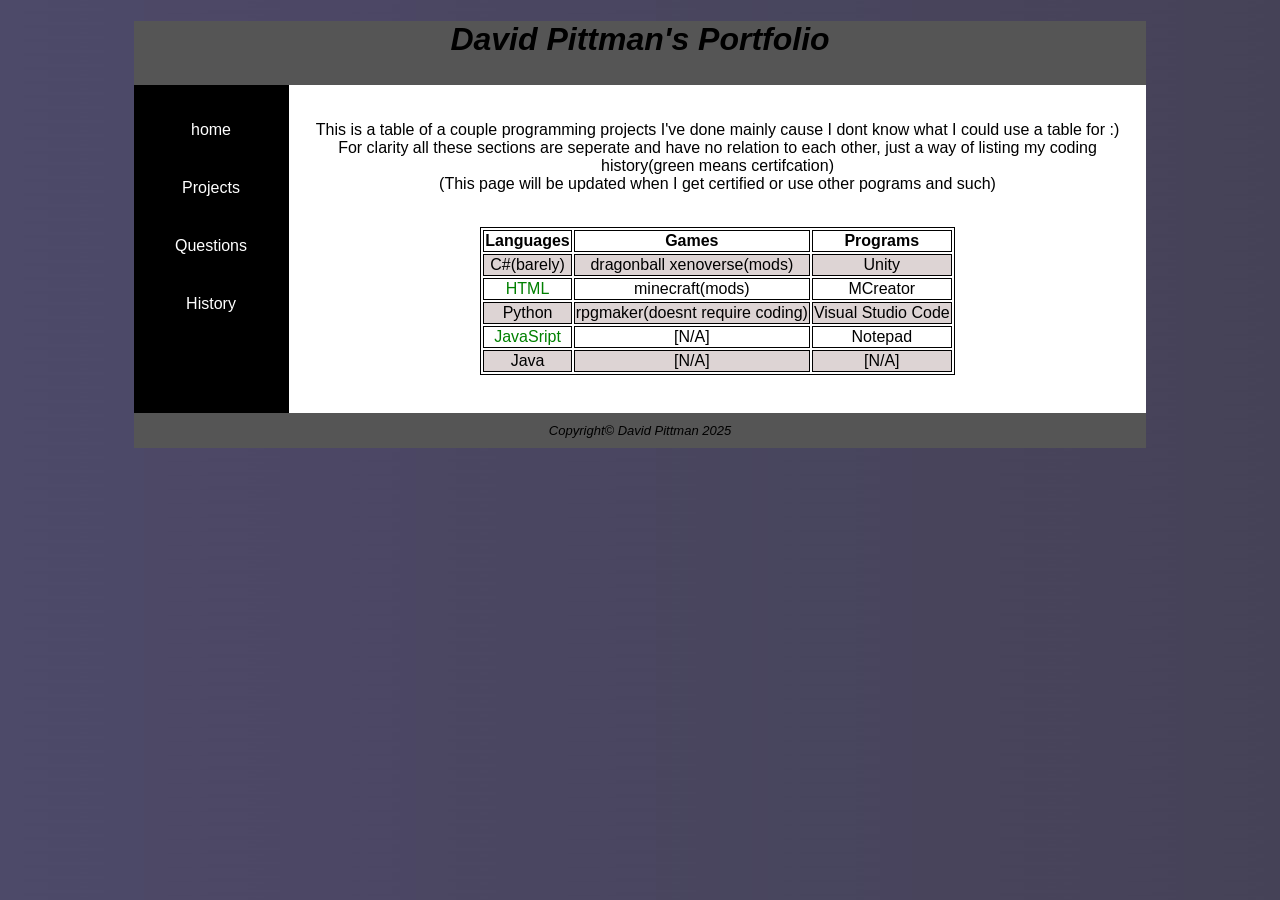
<file: Content/pages/table/History.html>
<!DOCTYPE html>
<html lang="en">
    <head>
        <title>David Pittman Portfolio</title>
        <meta charset="utf-8">
        <link rel="stylesheet" href="../../../Content/css/style.css" media="screen">
        <link rel="stylesheet" href="../../../Content/css/styleprint.css" media="print">
        <style>
            
        </style>
        <script>
            function validateForm() {
                if (document.forms[0].fName.value == "") {
                    alert("First name field cannot be empty.")
                    return false
                }///end if
                if (document.forms[0].Crit.value == "") {
                    alert("The question field cannot be empty")
                    return false
                }///end if
                alert("The form is valid")
                return true
                ///Also the main color I use in the background is #4c4969
            }/// end function validateform
        </script>
    </head>
    <body>
        <div id="wrapper">
        <header>
            <h1>
            David Pittman's Portfolio
            </h1>
        </header>
        <nav>
            <ul>
                <li>
                    <a href="../../../index.html">home</a>
                </li>
                <li>
                    <a href="../projects/projects.html">Projects</a>
                </li>
                <li>
                    <a href="../forms/Questions.html">Questions</a>
                </li>
                <li>
                    <a href="History.html">History</a>
                </li>
            </ul>
        </nav>
        <main>
            <p>
                This is a table of a couple programming projects I've done mainly cause I dont know what I could use a table for :)
                <br>
                For clarity all these sections are seperate and have no relation to each other, just a way of listing my coding history(green means certifcation)
                <br> 
                (This page will be updated when I get certified or use other pograms and such)
            </p>
            <br>
            <table class="center">
                <thead>
                    <tr>
                        <th>
                            Languages
                        </th>
                        <th>
                            Games
                        </th>
                        <th>
                            Programs
                        </th>
                    </tr>
                </thead>    
                <tbody>
                        <tr>
                            <td>
                                C#(barely)
                            </td>  
                            <td>
                               dragonball xenoverse(mods)
                            </td>
                            <td>
                                Unity
                            </td>
                        </tr>
                        <tr>
                            <td class="certified">
                                HTML
                            </td>
                            <td>
                                minecraft(mods)
                            </td>
                            <td>
                                MCreator
                            </td>
                        </tr>
                        <tr>
                            <td>
                                Python
                            </td>
                            <td>
                                rpgmaker(doesnt require coding)
                            </td>
                            <td>
                                Visual Studio Code
                            </td>
                        </tr>
                        <tr>
                            <td class="certified">
                                JavaSript
                            </td>
                            <td>
                                [N/A]
                            </td>
                            <td>
                                Notepad
                            </td>
                        </tr>
                        <tr>
                            <td>
                                Java
                            </td>
                            <td>
                                [N/A]
                            </td>
                            <td>
                                [N/A]
                            </td>
                        </tr>
                </tbody>
            </table>
            <br>
        </main>
        <footer>
            Copyright&copy; David Pittman 2025
        </footer>
    </div>
    </body>
</html>
</file>
<file: Content/css/style.css>
#wrapper{
    margin-right:auto;
    margin-left:auto;
    width:80%;
    background-color: rgb(0, 0, 0);
    clear: both;
}
header{
    text-align:center;
    font-weight:bold;
    font-style:italic;
    background-color: rgb(85, 85, 85);
    padding-bottom: 5px;
}
body{
    font-family:Arial, Helvetica, sans-serif;
    text-align: center;
    background-image: url(../imgs/bg/biggradient.jpg);
}
nav{
    float: left;
    background-color:rgb(0, 0, 0);
    width:150px;
}
#floatright{
    float:right;
}
main{
    background-color: white;
    display: block;
    margin-left: 155px;
    padding: 20px;
}
img{
    border: 3px solid #000000;
}
dl{
    text-align: left;
    font-style:italic;
}
nav a:link{
    color:rgb(255, 255, 255);
    background-color: rgb(0, 0, 0);
}
nav a:hover{
    color:rgb(255, 255, 255);
    background-color: rgb(46, 45, 45);
    transition: background-color 1s;
}
nav a:visited{
    color:darkmagenta;
}
footer{
    font-size:small;
    font-style:italic;
    background-color: rgb(85, 85, 85);
    padding-top: 10px;
    padding-bottom:10px;
}
a:link{
    color:#0000FF;
}
a:hover{
    color:#dca7e8;
}
a:visited{
    color:#800080;
}
.filler{
    font-size: xx-small;
}
nav ul{
    list-style-type: none;
    text-align: center;
}
nav a{
    text-decoration: none;
    padding: 20px;
    display: block;
    margin-left: -2.5em;
    margin-right: -0.2em;
    background-color:rgb(0, 0, 0);
    transition: background-color 0.8s;
}
#jscript {
    display:none; 
}
figure{
    border: 1px black solid
}
dt{
    font-size: 12pt;
    font-style: italic;
}
dd{
    font-size: 13pt;
}
.show{
    display: none;
}
table,th,td{
                border: 1px black solid;
            }
            .center{
                margin-left: auto;
                margin-right: auto;
            }
            .certified{
                color: green;
            }
tr:nth-child(odd){
    background-color: rgb(221, 212, 212);
}
tr:nth-child(even){
    background-color: #ffffff;
}
th{
    background-color: white;
}
@media only screen and (max-width: 1024px) {
    body{
        margin:0;
        background-image:none;
    }
    #wrapper{
        min-width: 0;
        padding: 0;
        box-shadow: none;
    }
    header{
        border-bottom: 5px solid #FEF6C2;
    }
    h1{
        margin-top:0;
        margin-bottom: 1em;
        padding-top: 1em;
        padding-bottom:1em;
        font-size: 2.5em;
    }
    nav{
        float: none;
        width: auto;
        padding-top:0;
        margin:10px;
        font-size:1.3em;
    }
    nav li{
        display:inline-block
    }
    nav a{
        padding:1em;
        width:8em;
        font-weight:bold;
        border-style:none;
    }
    nav ul{
        padding:0;
        margin:0;
    }
    main{
        padding:0;
        margin:0;
        font-size:90%;
    }
    body{
    background-image: url(../imgs/bg/gradient.jpg);
    background-repeat: repeat-y;
    background-color: #73113b;
    font-family:Arial, Helvetica, sans-serif;
    text-align: center;
    }
}
@media only screen and (max-width: 768px){
    header{
        width: 100%;
    }
    h1{
        font-size:2em;
        text-align:center;
        padding-left:0;
    }
    nav{
        margin:0;
        padding-right: 2px;
        clear: both;
    }
    main{
        padding-top:1px;
    }
    h2{
        padding-top:0.5em;
        padding-right:0;
        padding-bottom:0;
        padding-left:0.5em;
        margin-right:0.5em;
    }
    #wrapper{
        min-width: 0;
        padding: 0;
        box-shadow: none;
    }
    body{
        background-image: url(../imgs/bg/gradient.jpg);
        background-repeat:repeat;
        background-color: red;
    }
}
</file>
<file: Content/css/styleprint.css>
header, nav, main, footer, aside { display: block; }
* { box-sizing: border-box;}
body { margin:0;
       background-color: #ffffff;
        clear: both; }
#container { background-color: #eeeeee;
             color: #006600;
             font-family: Verdana, Arial, sans-serif; }
header { background-color: #FFFFFF;
         background-image: url(showybg.jpg);
         background-position: bottom;
         background-repeat: repeat-x;
         height: 120px;
         color: #cc66cc;
         text-align: right;
         padding: 0 20px;
         border-bottom: 2px solid #000000; }		 
nav { display:none }
aside { float: right;
        width: 40%; }
main { margin: 0 40% 0 0;
        padding: 1px 10px 20px 10px;
        font-size:12pt;
        background-color: #ffffff;
        color: #000000; }
footer { font-size: .70em;
         text-align: center;
         color: #006600;
         background-color: #ffffff;
         padding-top: 10px;
         clear: both; }		 
h1 { margin-top: 0;
     font-size: 24pt;
     text-align: left;
     text-shadow: 2px 2px 2px #000000; }	 
nav ul { margin-top: 20px;
         list-style-type: none; }
nav a { text-decoration: none;
        font-size: 1.2em; }
nav a:link { color:#006600;}
nav a:visited { color: #003300; }
nav a:focus, nav a:hover { color: #cc66cc; }
nav a:active { color: #000000;}
nav img { margin: 30px;}
main p { margin: 20px; }
main h2, main h3 { color: #cc66cc;
                   background-color: #ffffff; }
.floatright { margin: 10px;
              float: right; }
aside h3 { padding-bottom: 2px;
           border-bottom: 1px solid #000000;
           margin: 10px;
           font-size: 0.90em;
		   color: #cc66cc; }
.news { font-size: 10pt;
        margin: 10px; }
        aside a{
            text-decoration: none;
        }
        aside a:after{
            content: " (" attr(href)") ";
            font-size: 8pt;
            color:#000000;
        }
#jscript {
        display: block;
}
.filler{
        display: none;
}
video{
        display:none;
}
.hide{
        display:none;
}
.show {
        display:inline;
        background-color: #cc66cc;
}
</file>
<file: pages/HTML pages/Portfolio/style.css>
#wrapper{
    margin-right:auto;
    margin-left:auto;
    width:80%;
    background-color: paleturquoise;
}
header{
    text-align:center;
    font-weight:bold;
    font-style:italic;
    background-color: rgb(175, 200, 238);
    padding-bottom: 5px;
}
body{
    font-family:Arial, Helvetica, sans-serif;
    text-align: center;
    background-color: rgb(162, 152, 251);
}
nav{
    float: left;
    background-color:paleturquoise;
    width:150px;
}
#floatright{
float:right;
}
main{
    background-color: white;
    display: block;
    margin-left: 155px;
    padding: 20px;
}
img{
    border: 3px solid #000000;
}
dl{
    text-align: left;
    font-style:italic;
}
nav a:link{
    color:rgb(137, 182, 182);
    background-color: paleturquoise;
}
nav a:hover{
    color:paleturquoise;
    background-color: rgb(137, 182, 182);
}
nav a:visited{
    color:darkmagenta;
}
footer{
    font-size:small;
    font-style:italic;
    background-color: rgb(255, 205, 236);
    padding-top: 10px;
    padding-bottom:10px;
}
a:link{
    color:#0000FF;
}
a:hover{
    color:#dca7e8;
}
a:visited{
    color:#800080;
}
#filler{
    font-size: xx-small;
}
nav ul{
    list-style-type: none;
    text-align: center;
}
nav a{
    text-decoration: none;
    padding: 20px;
    display: block;
    border: 1px solid #FFFFFF;
    margin-left: -2.5em;
    margin-right: -0.5em;
}
</file>
